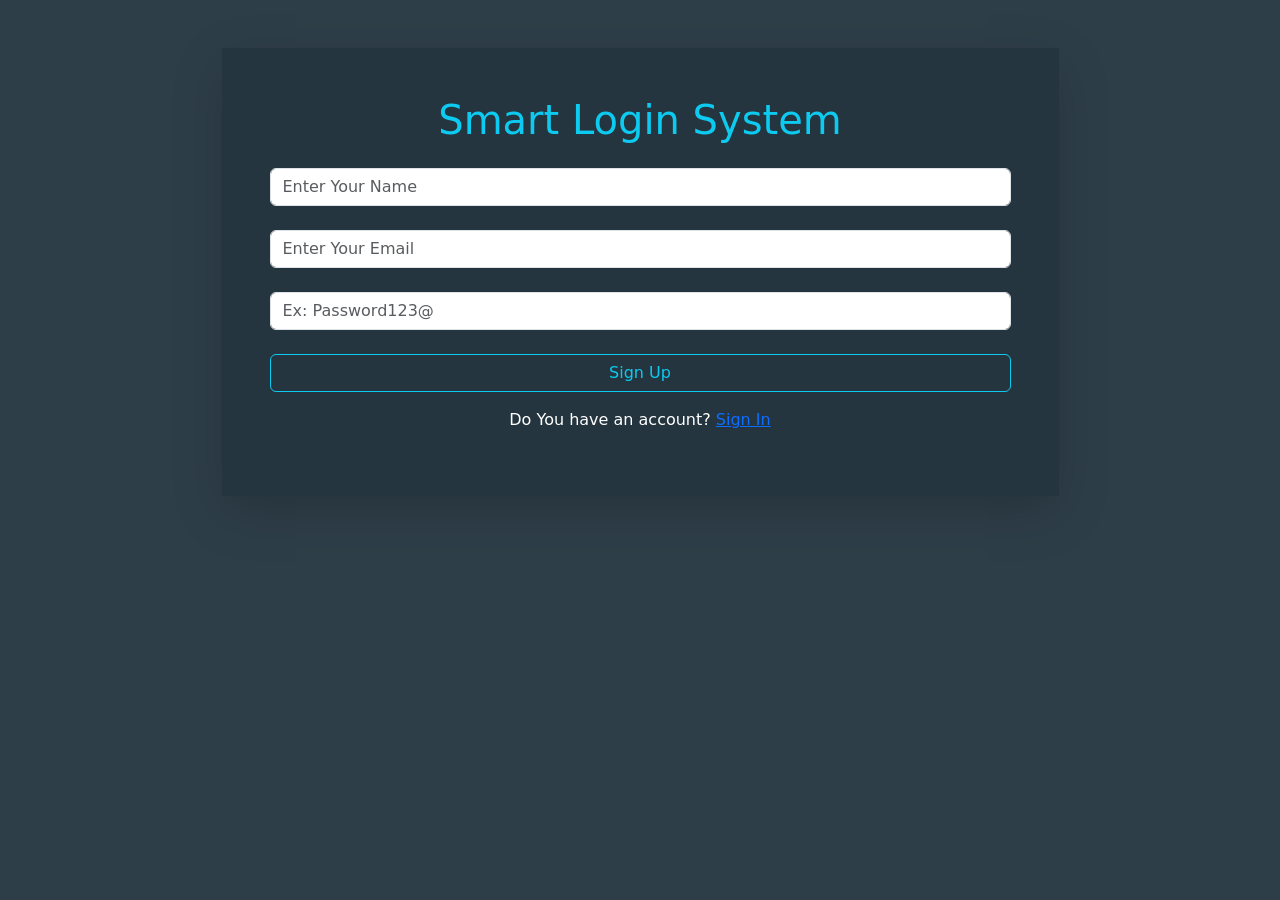
<file: index.html>
<!DOCTYPE html>
<html lang="en">
  <head>
    <meta charset="UTF-8" />
    <meta name="viewport" content="width=device-width, initial-scale=1.0" />
    <title>sign up</title>
    <!-- ========== CSS BOOTSTRAP ========== -->
    <link rel="stylesheet" href="./sign up/css/bootstrap.min.css" />
    <!-- ========== CSS BOOTSTRAP ========== -->

    <!-- ========== MAIN CSS FOR STYLING ========== -->
    <link rel="stylesheet" href="./sign up/css/style.css" />
    <!-- ========== MAIN CSS FOR STYLING ========== -->
  </head>
  <body>
  
    <form id="registerForm" class="register-form">
        <div class="container mx-auto my-5 text-center">
            <div class="group shadow-lg mx-auto w-75 p-5">
                <h1 class="text-info mb-4">Smart Login System</h1>

                <input class="form-control mb-4" type="text" name="username" id="signNameInput" placeholder="Enter Your Name">
                <input class="form-control mb-4" type="email" name="useremail" id="signEmailInput" placeholder="Enter Your Email">
                <input class="form-control mb-4" type="password" name="userpassword" id="signPasswordInput" placeholder="Ex: Password123@">

                <div class="alert alert-danger d-none" id="nameAlert">At Least three Characters Name</div>
                <div class="alert alert-danger d-none" id="emailAlert">Please Enter A Valid Email</div>
                <div class="alert alert-danger d-none" id="passwordAlert">At Least 8 characters <br> -One Uppercase At Least <br> -One Special Characters At Least <br> -One Number At Least</div>
                <div class="alert alert-danger d-none" id="existAlert">Email Is Already Exist</div>
                <div class="alert alert-success d-none" id="successAlert">Success You Can Login</div>

                <button class="btn btn-outline-info w-100">Sign Up</button>

                <p class="text-white mt-3">Do You have an account? <a href="./login.html">Sign In</a></p>
            </div>
        </div>
    </form>
    
    <!-- ========== JS BOOTSTRAP ========== -->
    <script src="./sign up/js/bootstrap.bundle.min.js"></script>
    <!-- ========== JS BOOTSTRAP ========== -->

    <!-- ========== MAIN JS ========== -->
    <script src="./sign up/js/index.js"></script>
    <!-- ========== MAIN JS ========== -->
  </body>
</html>
</file>
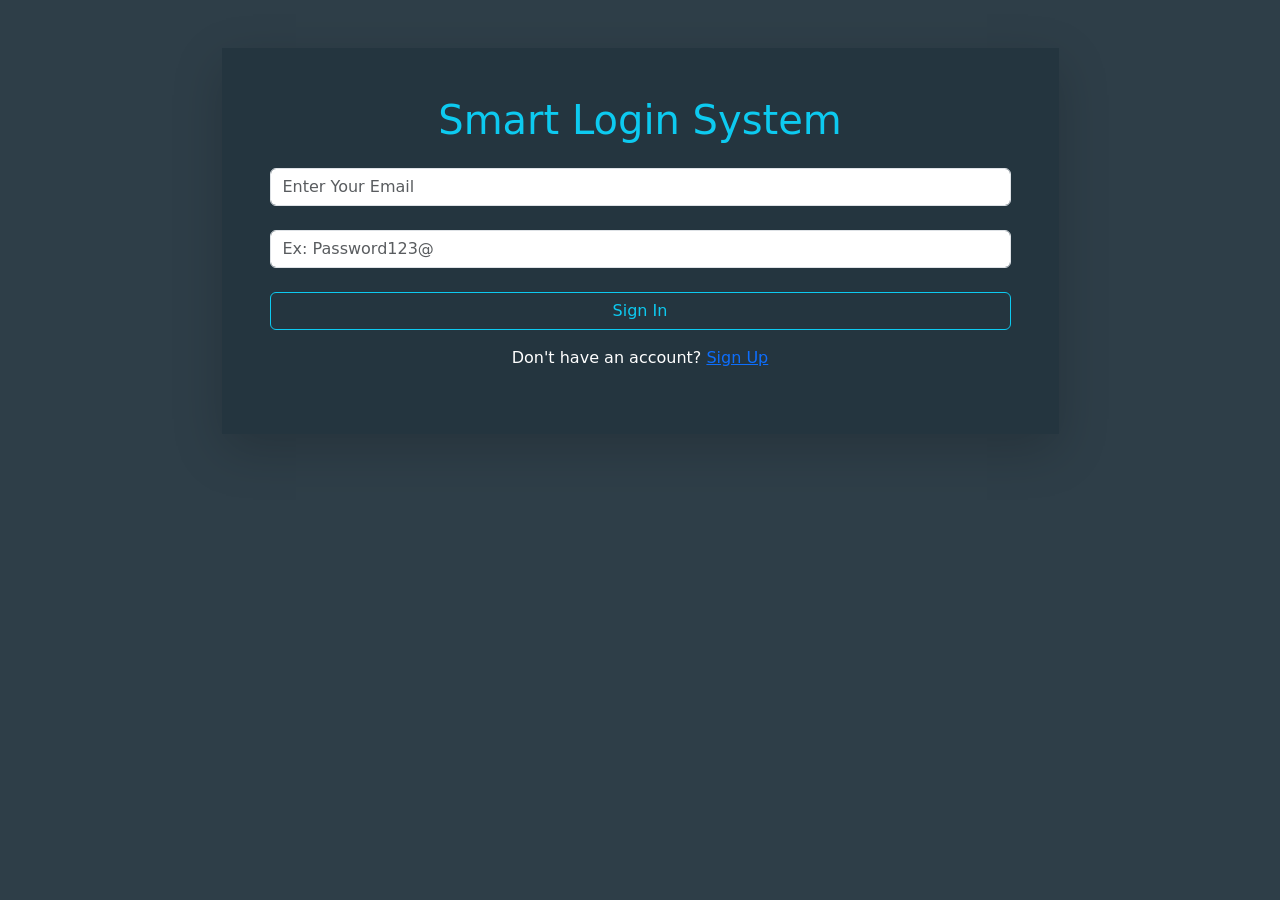
<file: login.html>
<!DOCTYPE html>
<html lang="en">
  <head>
    <meta charset="UTF-8" />
    <meta name="viewport" content="width=device-width, initial-scale=1.0" />
    <title>sign up</title>
    <!-- ========== CSS BOOTSTRAP ========== -->
    <link rel="stylesheet" href="./sign In/css/bootstrap.min.css" />
    <!-- ========== CSS BOOTSTRAP ========== -->

    <!-- ========== MAIN CSS FOR STYLING ========== -->
    <link rel="stylesheet" href="./sign In/css/login.css" />
    <!-- ========== MAIN CSS FOR STYLING ========== -->
  </head>
  <body>
  
    <form id="loginForm" class="login-form">
        <div class="container mx-auto my-5 text-center">
            <div class="group shadow-lg mx-auto w-75 p-5">
                <h1 class="text-info mb-4">Smart Login System</h1>

                <input class="form-control mb-4" type="email" name="useremail" id="loginEmailInput" placeholder="Enter Your Email">
                <input class="form-control mb-4" type="password" name="userpassword" id="loginPasswordInput" placeholder="Ex: Password123@">

                <div class="alert alert-danger d-none" id="loginAlert">InCorrect Email Or Password</div>
                <div class="alert alert-success d-none" id="loginSuccessAlert">Success You 're Logged In</div>

                <button class="btn btn-outline-info w-100">Sign In</button>

                <p class="text-white mt-3">Don't have an account? <a href="./index.html">Sign Up</a></p>
            </div>
        </div>
    </form>

    <!-- ========== JS BOOTSTRAP ========== -->
    <script src="./sign In/js/bootstrap.bundle.min.js"></script>
    <!-- ========== JS BOOTSTRAP ========== -->

    <!-- ========== MAIN JS ========== -->
    <script src="./sign In/js/login.js"></script>
    <!-- ========== MAIN JS ========== -->
  </body>
</html>
</file>
<file: sign up/css/style.css>
body{
    background-color: #24353ff3;
}
.register-form .container .group{
    background-color: #24353F;
}
</file>
<file: sign In/css/login.css>
body{
    background-color: #24353ff3;
}
.login-form .container .group{
    background-color: #24353F;
}
</file>
